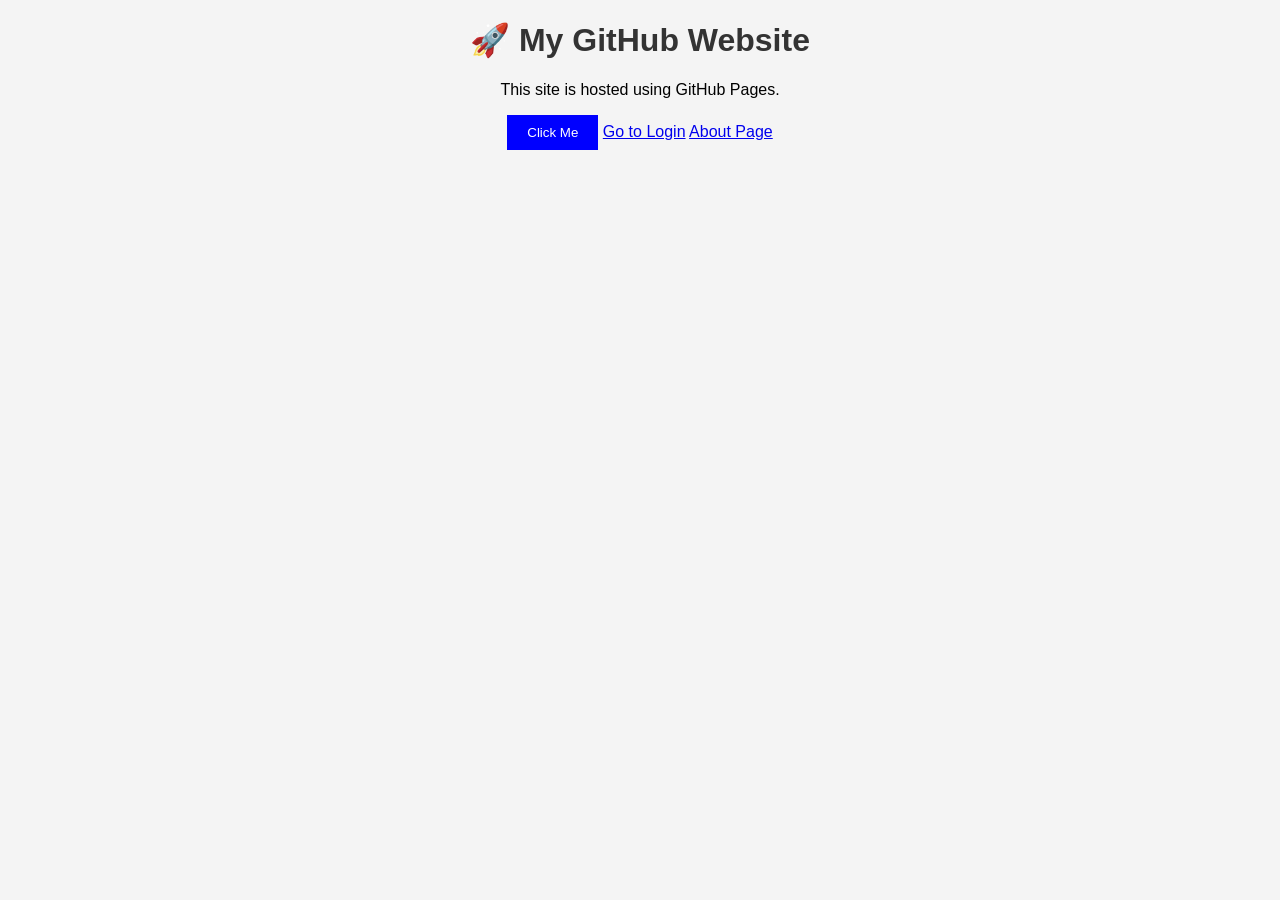
<file: index.html>
<!DOCTYPE html>
<html lang="en">
<head>
    <meta charset="UTF-8">
    <meta name="viewport" content="width=device-width, initial-scale=1.0">
    <title>GitHub Demo</title>
    <link rel="stylesheet" href="style.css">
</head>
<body>

    <h1>🚀 My GitHub Website</h1>
    <p>This site is hosted using GitHub Pages.</p>

    <button onclick="showMessage()">Click Me</button>

    <script src="script.js"></script>
</body>
<a href="login.html">Go to Login</a>
    <a href="about.html">About Page</a>
</html>
</file>
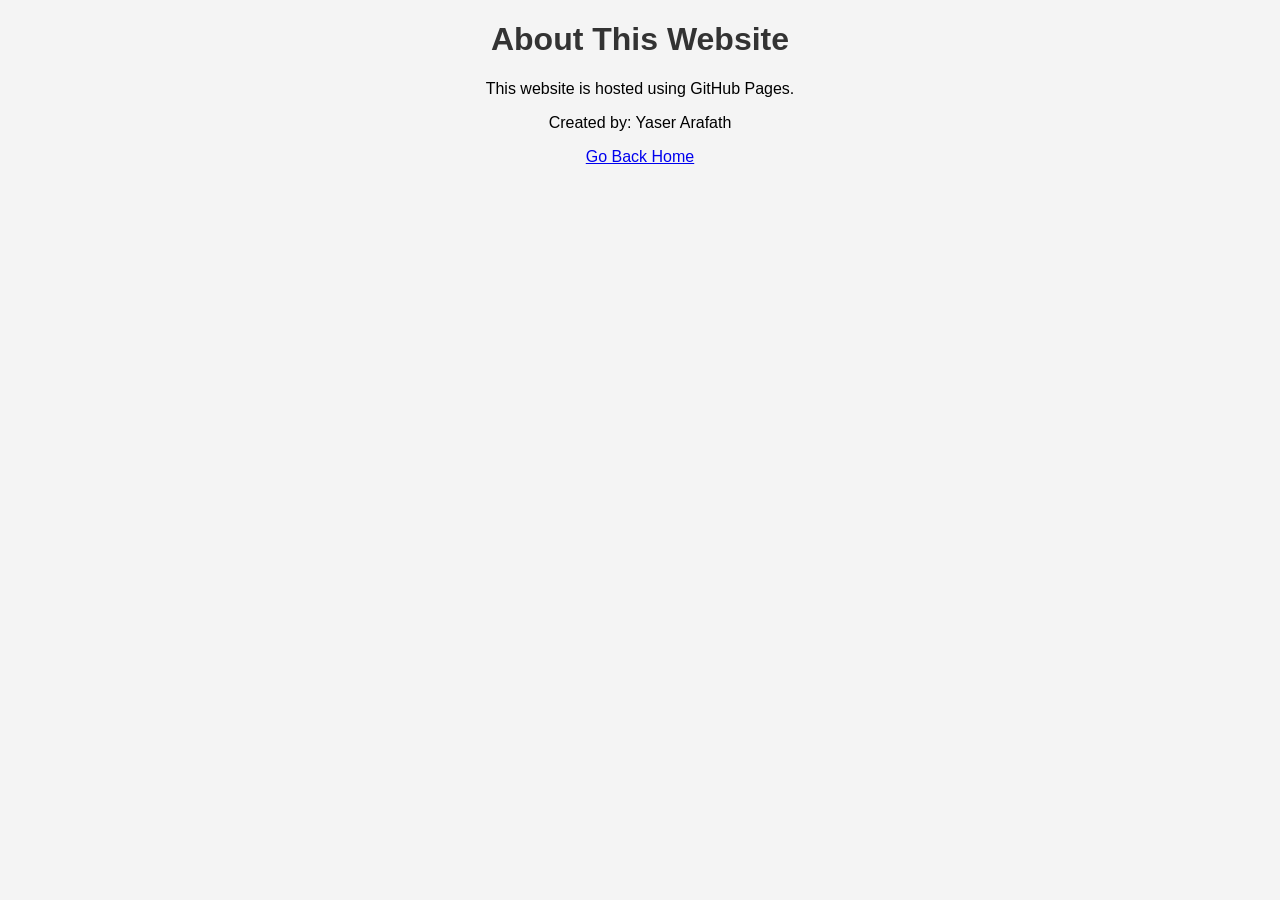
<file: about.html>
<!DOCTYPE html>
<html lang="en">
<head>
    <meta charset="UTF-8">
    <meta name="viewport" content="width=device-width, initial-scale=1.0">
    <title>About</title>
    <link rel="stylesheet" href="style.css">
</head>
<body>

    <h1>About This Website</h1>
    <p>This website is hosted using GitHub Pages.</p>

    <p>Created by: Yaser Arafath</p>

    <a href="index.html">Go Back Home</a>

</body>
</html>
</file>
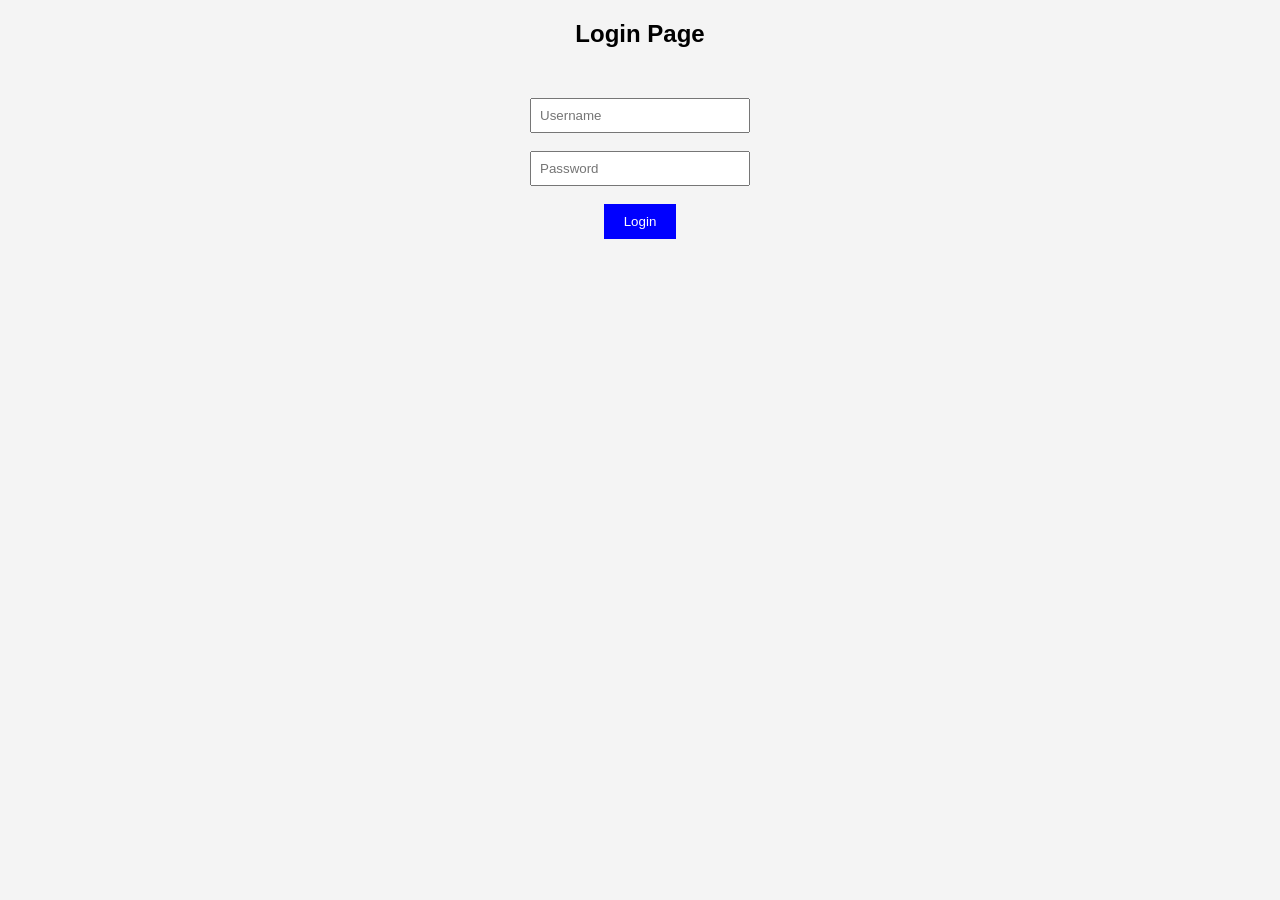
<file: login.html>
<!DOCTYPE html>
<html lang="en">
<head>
    <meta charset="UTF-8">
    <meta name="viewport" content="width=device-width, initial-scale=1.0">
    <title>Login</title>
    <link rel="stylesheet" href="style.css">
</head>
<body>

    <h2>Login Page</h2>

    <form onsubmit="return loginUser()">
        <input type="text" id="username" placeholder="Username" required><br><br>
        <input type="password" id="password" placeholder="Password" required><br><br>
        <button type="submit">Login</button>
    </form>

    <p id="message"></p>

    <script src="script.js"></script>
</body>
</html>
</file>
<file: style.css>
body {
    font-family: Arial;
    text-align: center;
    background-color: #f4f4f4;
}

h1 {
    color: #333;
}

button {
    padding: 10px 20px;
    background: blue;
    color: white;
    border: none;
    cursor: pointer;
}

input {
    padding: 8px;
    width: 200px;
}

form {
    margin-top: 50px;
}
</file>
